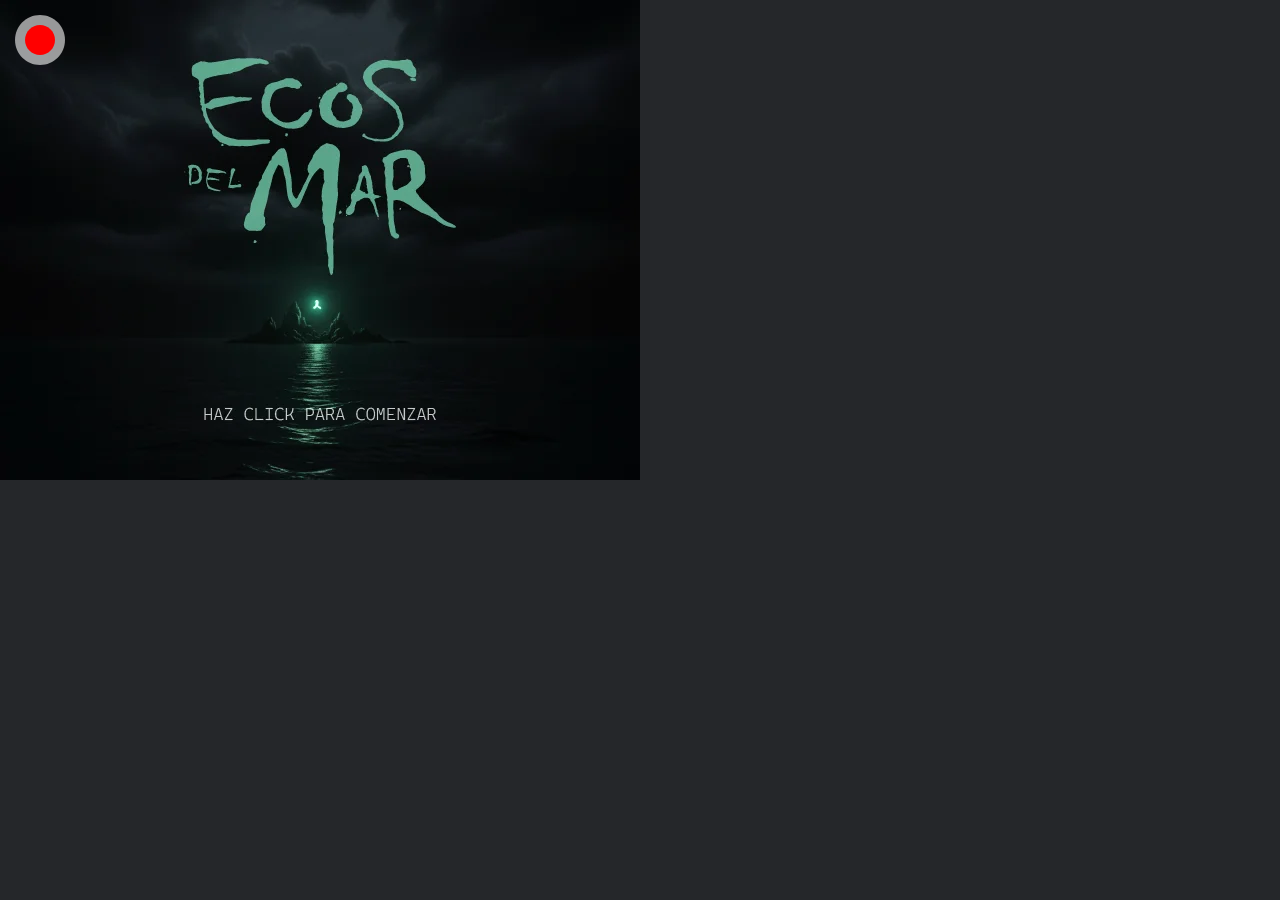
<file: p5/index.html>
<!DOCTYPE html>
<html>
<head>
  <meta charset="utf-8">
  <meta name="viewport" content="width=device-width, initial-scale=1.0">

  <!-- PLEASE NO CHANGES BELOW THIS LINE (UNTIL I SAY SO) -->
  <script language="javascript" type="text/javascript" src="libraries/p5.min.js"></script>
  <script language="javascript" type="text/javascript" src="libraries/p5.sound.min.js"></script>
  <script language="javascript" type="text/javascript" src="tpfinalparte1.js"></script>
  <!-- OK, YOU CAN MAKE CHANGES BELOW THIS LINE AGAIN -->

  <style>
    body {
      padding: 0;
      margin: 0;
      background-color: rgb(37, 39, 42);
    }
  </style>
</head>

<body>
</body>
</html>
</file>
